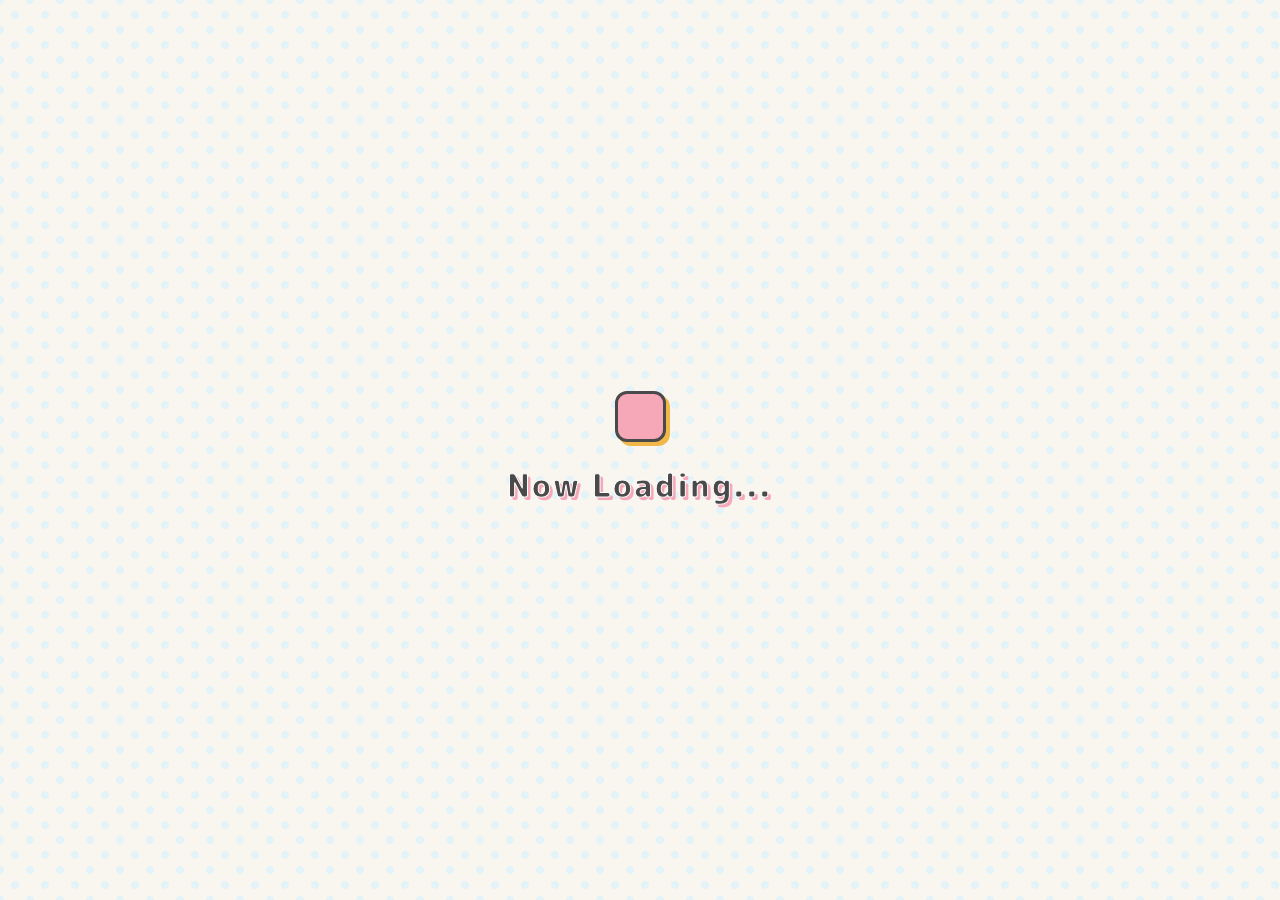
<file: index.html>
<!DOCTYPE html>
<html lang="ja">
<head>
    <meta charset="UTF-8">
    <meta name="viewport" content="width=device-width, initial-scale=1.0">
    <title>ポートフォリオ</title>
    <link rel="preconnect" href="https://fonts.googleapis.com">
    <link rel="preconnect" href="https://fonts.gstatic.com" crossorigin>
    <link href="https://fonts.googleapis.com/css2?family=M+PLUS+Rounded+1c:wght@500;800&display=swap" rel="stylesheet">
    
    <link rel="stylesheet" href="style.css">
</head>
<body>

<div id="loading-screen">
    <div class="loading-content">
        <div class="loading-shape"></div>
        <div class="loading-text">Now Loading...</div>
    </div>
</div>

<div id="particles-container"></div>

<header class="site-header">
    <div class="header-inner">
        <h1 class="main-title">Portfolio</h1>
        
        <nav class="nav-menu">
            <button class="nav-btn active" onclick="showPage('page-about', this)">自己紹介</button>
            <button class="nav-btn" onclick="showPage('page-skills', this)">スキル</button>
            <button class="nav-btn" onclick="showPage('page-works', this)">制作物</button>
            <button class="nav-btn" onclick="showPage('page-contact', this)">連絡先</button>
        </nav>
    </div>
</header>

<div class="container">

    <div id="page-about" class="page active">
        <div class="card-box">
            <h2>自己紹介</h2>
            <div class="profile-content">
                <div class="profile-img-wrapper">
                    <img src="kawaii.png" alt="渡辺柚菜">
                </div>
                <div class="profile-text">
                    <h3>渡辺 柚菜</h3>
                    <div class="sub-title">さいたまIT・WEB専門学校 高度専門士情報技術科 3年</div>
                    <p>
                        「自分の役割を正確に把握し、責任を持って最後までやり遂げる」愚直さと誠実さを大切にしています。<br><br>
                        チーム開発などでは全体の調和を優先し、求められた仕様やタスクに対して丁寧かつ確実に実装を進めることで貢献してきました。目立つリーダーシップよりも、確かな技術と実行力でプロジェクトの土台を支え、信頼されるエンジニアを目指しています！
                    </p>
                </div>
            </div>
        </div>
    </div>

    <div id="page-skills" class="page">
        <div class="card-box">
            <h2>学んだ内容</h2>
            
            <div class="timeline-section">
                <h3>１年生</h3>
                <div class="skill-category">
                    <div class="skill-category-title">フロント・デザイン</div>
                    <span class="skill-tag">HTML/CSS</span>
                    <span class="skill-tag">JavaScript</span>
                </div>
                <div class="skill-category">
                    <div class="skill-category-title">バック・DB・インフラ等</div>
                    <span class="skill-tag">Python</span>
                    <span class="skill-tag">MySQL</span>
                    <span class="skill-tag">Linux</span>
                    <span class="skill-tag">Git</span>
                </div>
            </div>
            
            <div class="timeline-section">
                <h3>２年生</h3>
                <div class="skill-category">
                    <div class="skill-category-title">フロントエンド</div>
                    <span class="skill-tag">TypeScript</span>
                    <span class="skill-tag">Node.js</span>
                </div>
                <div class="skill-category">
                    <div class="skill-category-title">バック・DB・インフラ</div>
                    <span class="skill-tag">Swift</span>
                    <span class="skill-tag">Xcode</span>
                    <span class="skill-tag">SQLite3</span>
                    <span class="skill-tag">AWS</span>
                </div>
                <div class="skill-category">
                    <div class="skill-category-title">デザイン・その他</div>
                    <span class="skill-tag">Figma</span>
                    <span class="skill-tag">Raspberry Pi</span>
                </div>
            </div>
            
            <div class="timeline-section">
                <h3>３年生～現在</h3>
                <div class="skill-category">
                    <div class="skill-category-title">バック・DB</div>
                    <span class="skill-tag">Swift</span>
                    <span class="skill-tag">Xcode</span>
                    <span class="skill-tag">MySQL</span>
                </div>
                <div class="skill-category">
                    <div class="skill-category-title">デザイン・動画</div>
                    <span class="skill-tag">Figma</span>
                    <span class="skill-tag">Premiere Pro</span>
                </div>
            </div>
        </div>

        <div class="card-box">
            <h2>資格・免許</h2>
            <ul class="badge-list">
                <li>普通自動車第一種運転免許</li>
                <li>MOS (Microsoft Office Specialist) Excel</li>
                <li>MOS (Microsoft Office Specialist) Word</li>
            </ul>
        </div>
    </div>

    <!-- ページ3：制作物 -->
    <div id="page-works" class="page">
        <div class="card-box works-container">
            <div class="works-grid">
                
                <!-- ワーク1：基本情報アプリ -->
                <a href="https://siw-career-design.github.io/subjectB/" target="_blank" class="work-card">
                    <div class="work-img" style="background-image: url('work1.png');"></div>
                    <div class="work-info">
                        <div class="work-tags">
                            <span class="work-tag">2年生</span>
                            <span class="work-tag">チーム制作</span>
                        </div>
                        <h3>基本情報技術者試験対策アプリ</h3>
                        <p>
                            基本情報技術者試験の合格を目的としたチーム制作アプリです。
                            創造性と独自性を大切にしつつ、「使い心地の良さ」と「モチベーション維持」にこだわって設計しました。ぜひ触ってみてください！
                        </p>
                    </div>
                </a>

                <!-- ワーク2：ブラックジャック -->
                <a href="https://yuzu1029.github.io/blackjack/" target="_blank" class="work-card">
                    <div class="work-img" style="background-image: url('work2.png');"></div>
                    <div class="work-info">
                        <div class="work-tags">
                            <span class="work-tag">2年生</span>
                            <span class="work-tag">JavaScript</span>
                        </div>
                        <h3>ブラックジャックゲーム</h3>
                        <p>
                            2年生の時にJavaScript、HTML、CSSを使って制作した、ブラウザ上で実際に遊べるカードゲームです。
                            制作にあたって「Google Anti-Gravity」のエフェクトに初めて挑戦し、無重力のような遊び心のあるギミックと、しっかりとしたトランプの勝敗判定ロジックを両立させました。
                        </p>
                    </div>
                </a>
                
            </div>

            <!-- ▼ ここを追加しました！ ▼ -->
            <div class="updating-status">
                <span class="updating-text">COMING SOON... 随時更新中！</span>
            </div>

        </div>
    </div>

    <div id="page-contact" class="page">
        <div class="card-box">
            <h2>連絡先</h2>
            <p class="contact-text">
                ポートフォリオをご覧いただきありがとうございます！<br>
                ご連絡は以下のメールアドレスよりお願いいたします。
            </p>
            <ul class="badge-list">
                <li>メール: <a href="mailto:siw24010040@class.siw.ac.jp" class="contact-link">siw24010040@class.siw.ac.jp</a></li>
            </ul>
        </div>
    </div>

</div>

<script>
    function showPage(pageId, btnElement) {
        const pages = document.querySelectorAll('.page');
        pages.forEach(page => page.classList.remove('active'));

        const buttons = document.querySelectorAll('.nav-btn');
        buttons.forEach(btn => btn.classList.remove('active'));

        const targetPage = document.getElementById(pageId);
        if (targetPage) {
            targetPage.classList.add('active');
            btnElement.classList.add('active');
        }
    }

    window.addEventListener('load', () => {
        setTimeout(() => {
            const loader = document.getElementById('loading-screen');
            if (loader) {
                loader.style.opacity = '0';
                loader.style.visibility = 'hidden';
            }
        }, 1200);

        createParticles();
    });

    function createParticles() {
        const container = document.getElementById('particles-container');
        if (!container) return;
        
        const colors = ['#f7a8b8', '#d2ecf4', '#f2b749', '#ffffff'];

        for (let i = 0; i < 25; i++) {
            const particle = document.createElement('div');
            particle.classList.add('particle');
            
            const size = Math.random() * 20 + 10;
            const left = Math.random() * 100;
            const duration = Math.random() * 15 + 10;
            const delay = Math.random() * 10;

            particle.style.width = `${size}px`;
            particle.style.height = `${size}px`;
            particle.style.left = `${left}vw`;
            particle.style.animationDuration = `${duration}s`;
            particle.style.animationDelay = `${delay}s`;
            particle.style.backgroundColor = colors[Math.floor(Math.random() * colors.length)];

            if (Math.random() > 0.5) {
                particle.style.borderRadius = '50%';
            } else {
                particle.style.borderRadius = '6px';
            }

            container.appendChild(particle);
        }
    }
</script>

</body>
</html>
</file>
<file: style.css>
@charset "UTF-8";

/* =========================================
   1. 基本設定（カラーパレットと全体）
   ========================================= */
:root {
    --bg-base: #f9f6f0;
    /* クリーム色 */
    --dot-color: #e4f3f8;
    /* 背景の水玉の色 */
    --box-bg: #d2ecf4;
    /* メインの薄いブルー */
    --text-main: #4a4a4a;
    /* 少し柔らかい黒 */
    --accent-yellow: #f2b749;
    /* マスタードイエロー */
    --accent-pink: #f7a8b8;
    /* ポップなピンク */
    --accent-blue: #4a90e2;
    /* さわやかなブルー */
}

::-webkit-scrollbar {
    width: 14px;
}

::-webkit-scrollbar-track {
    background: var(--bg-base);
}

::-webkit-scrollbar-thumb {
    background-color: var(--accent-yellow);
    border-radius: 10px;
    border: 3px solid var(--bg-base);
}

body {
    background-color: var(--bg-base);
    background-image:
        radial-gradient(var(--dot-color) 20%, transparent 20%),
        radial-gradient(var(--dot-color) 20%, transparent 20%);
    background-size: 30px 30px;
    background-position: 0 0, 15px 15px;
    color: var(--text-main);
    font-family: 'M PLUS Rounded 1c', sans-serif;
    margin: 0;
    padding: 0 20px 40px 20px;
    display: flex;
    flex-direction: column;
    align-items: center;
    overflow-x: hidden;
    /* スマホで横揺れするのを防ぐ */
}

/* =========================================
   2. ヘッダーエリア
   ========================================= */
.site-header {
    width: 100%;
    display: flex;
    justify-content: center;
    padding: 30px 0 40px 0;
}

.header-inner {
    max-width: 1000px;
    width: 100%;
    display: flex;
    justify-content: space-between;
    align-items: center;
}

.main-title {
    color: #fff;
    font-size: 4.2rem;
    margin: 0;
    -webkit-text-stroke: 2px var(--text-main);
    text-shadow: 5px 5px 0px var(--accent-yellow);
    letter-spacing: 4px;
    transform: rotate(-3deg);
    line-height: 1;
}

.nav-menu {
    display: flex;
    gap: 15px;
    flex-wrap: wrap;
    justify-content: center;
}

.nav-btn {
    background-color: #fff;
    border: 3px solid var(--text-main);
    color: var(--text-main);
    padding: 12px 25px;
    border-radius: 50px;
    font-size: 1.1rem;
    font-weight: 800;
    font-family: 'M PLUS Rounded 1c', sans-serif;
    cursor: pointer;
    transition: all 0.2s cubic-bezier(0.68, -0.55, 0.265, 1.55);
    box-shadow: 4px 4px 0px var(--accent-pink);
}

.nav-btn:hover {
    transform: translateY(-5px) rotate(-3deg);
    box-shadow: 6px 8px 0px var(--accent-pink);
}

.nav-btn.active {
    background-color: var(--accent-yellow);
    box-shadow: 4px 4px 0px var(--text-main);
    color: #fff;
}

/* スマホ用ヘッダー調整 */
@media (max-width: 850px) {
    .header-inner {
        flex-direction: column;
        gap: 20px;
    }

    .main-title {
        font-size: 3.5rem;
    }
}

@media (max-width: 480px) {
    .main-title {
        font-size: 2.8rem;
        letter-spacing: 2px;
    }

    .nav-btn {
        padding: 10px 18px;
        font-size: 0.95rem;
    }

    .site-header {
        padding: 20px 0 30px 0;
    }
}

/* =========================================
   3. メインコンテンツと共通スタイル
   ========================================= */
.container {
    max-width: 800px;
    width: 100%;
}

.page {
    display: none;
    animation: popIn 0.5s cubic-bezier(0.68, -0.55, 0.265, 1.55) forwards;
}

.page.active {
    display: block;
}

@keyframes popIn {
    0% {
        opacity: 0;
        transform: scale(0.9) translateY(20px);
    }

    100% {
        opacity: 1;
        transform: scale(1) translateY(0);
    }
}

.card-box {
    background-color: var(--box-bg);
    border: 3px solid var(--text-main);
    border-radius: 25px;
    padding: 35px;
    box-shadow: 8px 8px 0px var(--accent-yellow);
    margin-bottom: 30px;
    position: relative;
}

.card-box h2 {
    color: var(--text-main);
    font-size: 1.6rem;
    margin-top: -55px;
    margin-bottom: 25px;
    background-color: #fff;
    border: 3px solid var(--text-main);
    padding: 10px 25px;
    border-radius: 30px;
    display: inline-block;
    box-shadow: 4px 4px 0px var(--accent-pink);
    transform: rotate(-1deg);
}

/* スマホ用の箱のサイズ調整 */
@media (max-width: 600px) {
    .card-box {
        padding: 25px 20px;
        border-radius: 20px;
    }

    .card-box h2 {
        font-size: 1.3rem;
        margin-top: -42px;
        padding: 8px 20px;
    }
}

/* =========================================
   4. 各ページ専用のスタイル
   ========================================= */

/* --- ページ1：自己紹介 --- */
.profile-content {
    display: flex;
    align-items: center;
    gap: 40px;
}

.profile-img-wrapper {
    width: 180px;
    height: 180px;
    border-radius: 50%;
    border: 4px dashed var(--text-main);
    background-color: #fff;
    display: flex;
    justify-content: center;
    align-items: center;
    box-shadow: 6px 6px 0px var(--accent-blue);
    flex-shrink: 0;
    position: relative;
}

.profile-img-wrapper img {
    width: 90%;
    height: auto;
    object-fit: contain;
    position: relative;
    z-index: 10;
    /* 画像を手前に出す */
}

.profile-text h3 {
    margin: 0 0 5px 0;
    font-size: 2rem;
    color: var(--accent-blue);
}

.profile-text .sub-title {
    font-size: 0.95rem;
    color: var(--text-main);
    margin-bottom: 15px;
    font-weight: 800;
    background: #fff;
    display: inline-block;
    padding: 5px 10px;
    border-radius: 10px;
    border: 2px solid var(--text-main);
}

.profile-text p {
    line-height: 1.8;
    font-size: 1.05rem;
    font-weight: 500;
    text-align: left;
    margin: 0;
}

/* スマホ時の縦並び化 */
@media (max-width: 650px) {
    .profile-content {
        flex-direction: column;
        text-align: center;
        gap: 20px;
    }

    .profile-text p {
        text-align: left;
        font-size: 1rem;
    }

    .profile-img-wrapper {
        width: 150px;
        height: 150px;
    }
}

/* --- ページ2：スキル・資格 --- */
.timeline-section {
    background: #fff;
    border: 3px solid var(--text-main);
    border-radius: 15px;
    padding: 20px;
    margin-bottom: 20px;
    box-shadow: 4px 4px 0px rgba(0, 0, 0, 0.1);
}

.timeline-section h3 {
    font-size: 1.2rem;
    color: var(--accent-blue);
    margin: 0 0 15px 0;
    border-bottom: 3px dotted var(--accent-yellow);
    display: inline-block;
}

/* スッキリさせたスキルカテゴリー */
.skill-category {
    margin-bottom: 25px;
}

.skill-category:last-child {
    margin-bottom: 5px;
}

.skill-category-title {
    font-size: 0.95rem;
    font-weight: 800;
    color: var(--text-main);
    margin-bottom: 12px;
    display: flex;
    align-items: center;
}

.skill-category-title::before {
    content: "";
    display: inline-block;
    width: 10px;
    height: 10px;
    border-radius: 50%;
    background-color: var(--accent-pink);
    margin-right: 10px;
    box-shadow: 2px 2px 0px rgba(0, 0, 0, 0.1);
}

.skill-tag {
    display: inline-block;
    background-color: var(--bg-base);
    border: 2px solid var(--text-main);
    padding: 5px 12px;
    border-radius: 20px;
    font-size: 0.9rem;
    font-weight: 800;
    margin: 0 5px 10px 0;
    box-shadow: 2px 2px 0px var(--accent-yellow);
}

.badge-list {
    list-style: none;
    padding: 0;
    margin: 0;
}

.badge-list li {
    background: #fff;
    border: 2px solid var(--text-main);
    padding: 12px 20px;
    border-radius: 15px;
    margin-bottom: 12px;
    font-size: 1rem;
    font-weight: 800;
    box-shadow: 3px 3px 0px var(--accent-pink);
    display: flex;
    align-items: center;
    word-break: break-all;
    /* スマホでURLなどがはみ出さないように */
}

.badge-list li::before {
    content: "";
    display: inline-block;
    width: 12px;
    height: 12px;
    background-color: var(--accent-yellow);
    border: 2px solid var(--text-main);
    border-radius: 50%;
    margin-right: 12px;
    box-shadow: 2px 2px 0px var(--accent-pink);
    flex-shrink: 0;
    /* 丸が潰れないように */
}

/* スマホ用リスト調整 */
@media (max-width: 600px) {
    .timeline-section {
        padding: 15px;
    }

    .skill-tag {
        font-size: 0.85rem;
        padding: 4px 10px;
    }

    .badge-list li {
        font-size: 0.9rem;
        padding: 10px 15px;
    }
}

/* --- ページ3：制作物 --- */
.works-container {
    background-color: transparent;
    border: none;
    box-shadow: none;
    padding: 0;
}

.works-grid {
    display: flex;
    flex-direction: column;
    gap: 30px;
}

.work-card {
    background-color: #fff;
    border-radius: 20px;
    overflow: hidden;
    text-decoration: none;
    color: var(--text-main);
    display: flex;
    border: 3px solid var(--text-main);
    box-shadow: 6px 6px 0px var(--accent-blue);
    transition: all 0.3s cubic-bezier(0.68, -0.55, 0.265, 1.55);
}

.work-card:hover {
    transform: translateY(-8px) rotate(1deg);
    box-shadow: 10px 10px 0px var(--accent-pink);
}

.work-img {
    width: 45%;
    background-color: var(--bg-base);
    min-height: 220px;
    background-size: cover;
    background-position: center;
    border-right: 3px solid var(--text-main);
}

.work-info {
    padding: 30px;
    width: 55%;
    display: flex;
    flex-direction: column;
    justify-content: center;
}

.work-info h3 {
    margin: 0 0 15px 0;
    font-size: 1.5rem;
}

.work-info p {
    font-size: 0.95rem;
    font-weight: 500;
    line-height: 1.6;
    margin: 0;
}

.work-tags {
    margin-bottom: 15px;
}

.work-tag {
    font-size: 0.85rem;
    background-color: var(--accent-yellow);
    color: #fff;
    border: 2px solid var(--text-main);
    padding: 5px 10px;
    border-radius: 8px;
    margin-right: 8px;
    font-weight: 800;
}

/* スマホ用制作物カード縦並び */
@media (max-width: 600px) {
    .work-card {
        flex-direction: column;
    }

    .work-img {
        width: 100%;
        border-right: none;
        border-bottom: 3px solid var(--text-main);
        min-height: 180px;
    }

    .work-info {
        width: 100%;
        box-sizing: border-box;
        padding: 20px;
    }
}

/* --- ページ4：連絡先 --- */
.contact-text {
    margin-bottom: 25px;
    font-size: 1.1rem;
    line-height: 1.8;
    font-weight: 500;
}

.contact-link {
    color: var(--accent-blue);
    text-decoration: none;
    font-weight: 800;
    border-bottom: 2px dashed var(--accent-yellow);
    margin-left: 5px;
    transition: color 0.2s ease, border-color 0.2s ease;
    word-break: break-all;
    /* スマホでメアドが折り返せるようにする */
}

.contact-link:hover {
    color: var(--accent-pink);
    border-color: var(--accent-pink);
}

@media (max-width: 600px) {
    .contact-text {
        font-size: 1rem;
    }
}

/* =========================================
   5. ローディングとパーティクル
   ========================================= */
#loading-screen {
    position: fixed;
    top: 0;
    left: 0;
    width: 100vw;
    height: 100vh;
    background-color: var(--bg-base);
    background-image:
        radial-gradient(var(--dot-color) 20%, transparent 20%),
        radial-gradient(var(--dot-color) 20%, transparent 20%);
    background-size: 30px 30px;
    background-position: 0 0, 15px 15px;
    z-index: 9999;
    display: flex;
    justify-content: center;
    align-items: center;
    transition: opacity 0.8s ease-out, visibility 0.8s ease-out;
}

.loading-content {
    text-align: center;
}

.loading-shape {
    width: 45px;
    height: 45px;
    background-color: var(--accent-pink);
    border: 3px solid var(--text-main);
    border-radius: 12px;
    margin: 0 auto 20px auto;
    box-shadow: 4px 4px 0px var(--accent-yellow);
    animation: spinBounce 1.5s infinite cubic-bezier(0.68, -0.55, 0.265, 1.55);
}

@keyframes spinBounce {
    0% {
        transform: translateY(0) rotate(0deg);
    }

    50% {
        transform: translateY(-25px) rotate(180deg);
    }

    100% {
        transform: translateY(0) rotate(360deg);
    }
}

.loading-text {
    font-size: 2rem;
    font-weight: 800;
    color: var(--text-main);
    letter-spacing: 2px;
    -webkit-text-stroke: 1px #fff;
    text-shadow: 3px 3px 0px var(--accent-pink);
}

@media (max-width: 480px) {
    .loading-text {
        font-size: 1.5rem;
    }

    .loading-shape {
        width: 35px;
        height: 35px;
    }
}

#particles-container {
    position: fixed;
    top: 0;
    left: 0;
    width: 100vw;
    height: 100vh;
    pointer-events: none;
    z-index: -1;
    overflow: hidden;
}

.particle {
    position: absolute;
    bottom: -50px;
    opacity: 0;
    animation: driftUp linear infinite;
    border: 3px solid var(--text-main);
    box-shadow: 2px 2px 0px rgba(0, 0, 0, 0.1);
}

@keyframes driftUp {
    0% {
        transform: translateY(0) translateX(0) rotate(0deg);
        opacity: 0;
    }

    10% {
        opacity: 0.8;
    }

    90% {
        opacity: 0.8;
    }

    100% {
        transform: translateY(-110vh) translateX(30px) rotate(360deg);
        opacity: 0;
    }
}

/* =========================================
   6. 追加：「随時更新中」のデザイン（サイト全体と統一）
   ========================================= */
.updating-status {
    text-align: center;
    margin-top: 40px;
    margin-bottom: 10px;
}

.updating-text {
    display: inline-flex;
    align-items: center;
    justify-content: center;
    font-size: 0.95rem;
    font-weight: 800;
    color: var(--text-main);
    background-color: #fff;
    border: 2px solid var(--text-main); /* サイト共通の黒フチ */
    border-radius: 25px; /* 丸っこい形 */
    padding: 8px 22px;
    box-shadow: 3px 3px 0px var(--accent-pink); /* 他のバッジと同じピンクの影 */
    letter-spacing: 1px;
}

/* ピコン、ピコンと優しく点滅する小さな丸 */
.updating-text::before {
    content: "";
    display: inline-block;
    width: 10px;
    height: 10px;
    background-color: var(--accent-pink);
    border: 2px solid var(--text-main);
    border-radius: 50%;
    margin-right: 10px;
    animation: blinkDot 1.5s infinite ease-in-out;
}

/* 透明度が変わるだけのアニメーション */
@keyframes blinkDot {
    0%, 100% { opacity: 1; }
    50% { opacity: 0.2; }
}
</file>
